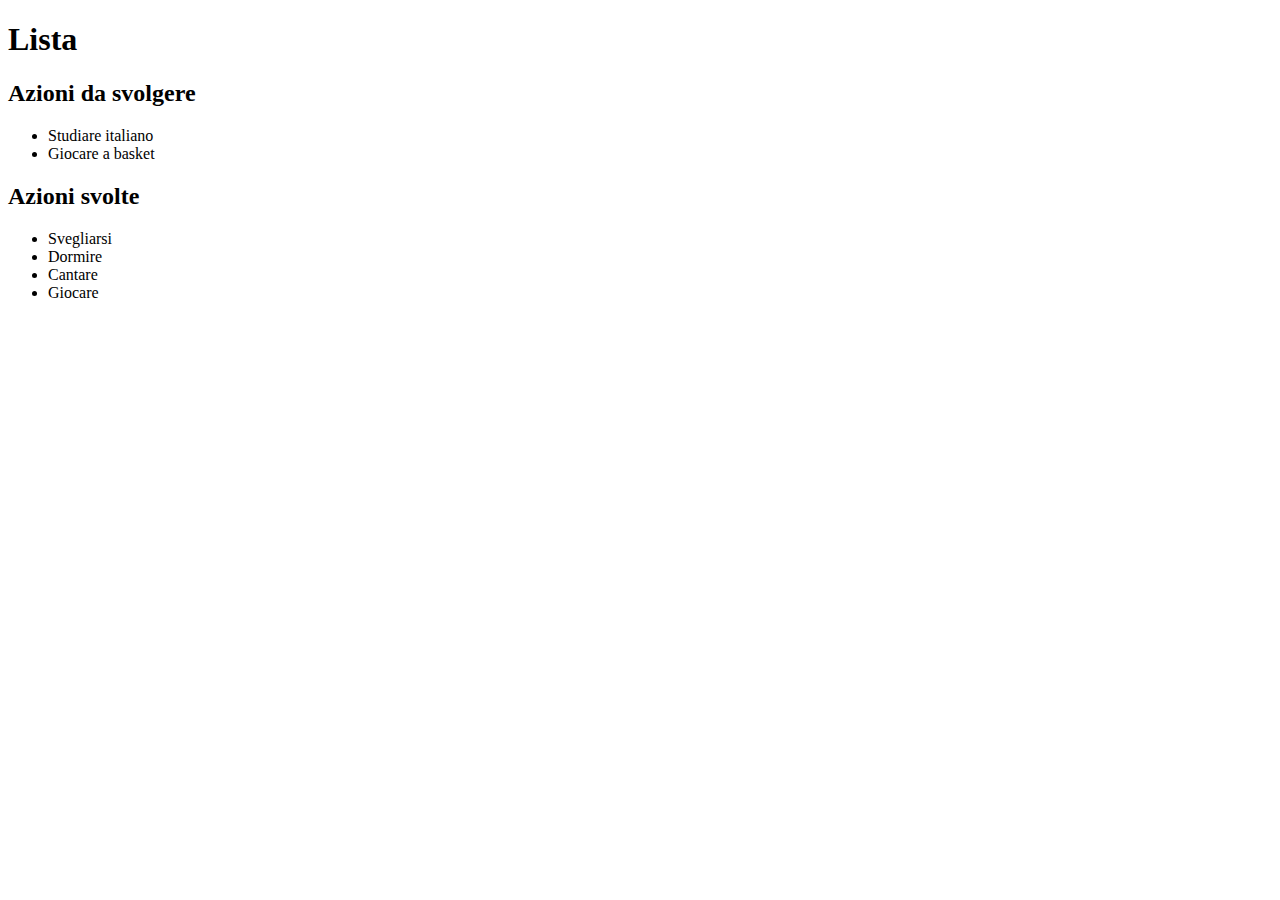
<file: Siti/1/index.html>
<!DOCTYPE html>
<html lang="it">
    <head> 
        <meta charset="UTF-8">
        <meta name="viewport" content="width=device-width, initial-scale=1.0">
        <title>To do list</title>
    </head>
    <body>
        <h1>Lista</h1>

        <h2>Azioni da svolgere</h2>

        <ul id="ul-not-done"></ul>

        <h2>Azioni svolte</h2>

        <ul id="ul-done"></ul>
    
    </body>
    <script src="./gestioneTasks.js"></script>
</html>
</file>
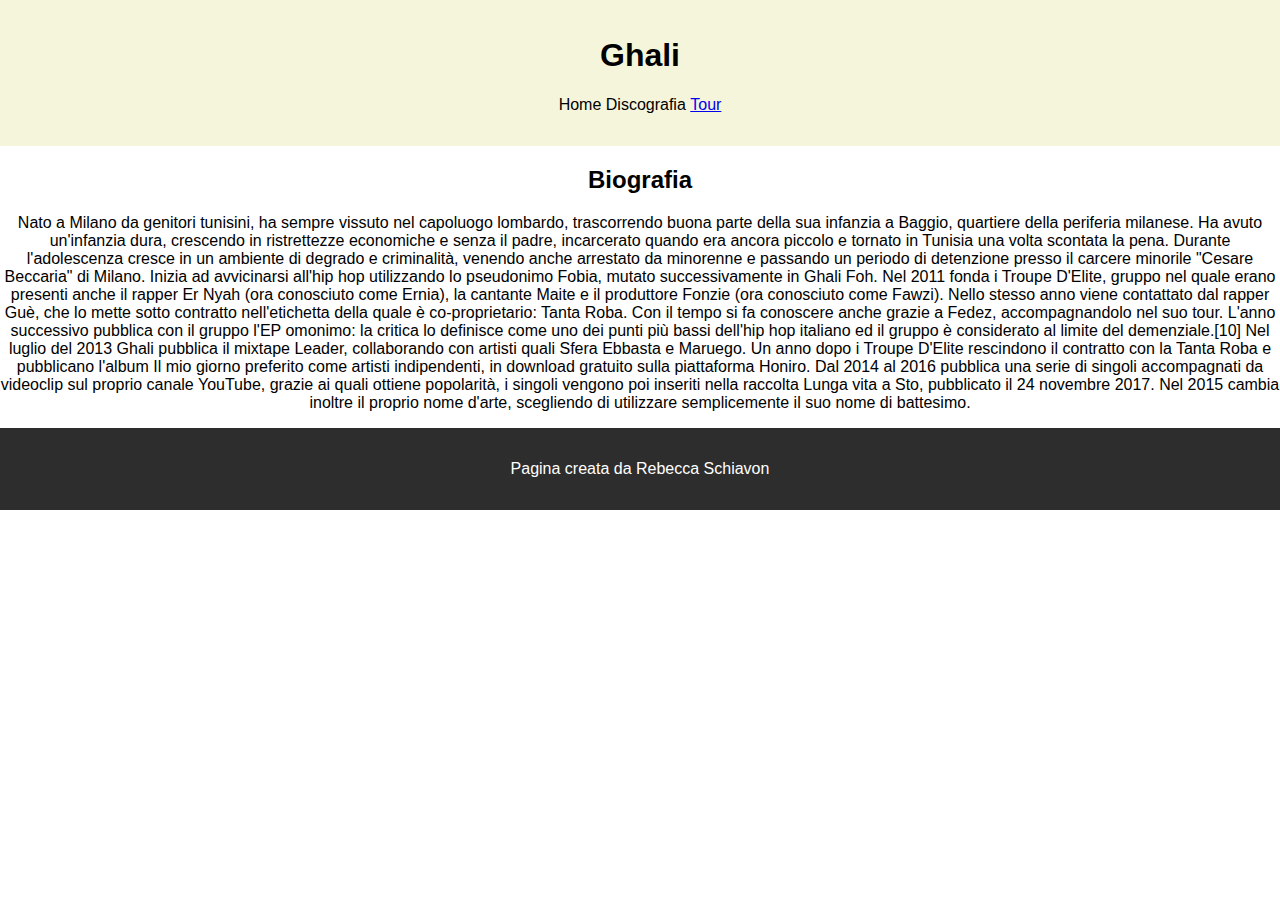
<file: Siti/3/index.html>
<!DOCTYPE html>
<html lang="it">
    <head>
        <meta charset="UTF-8">
        <meta name="viewport" content="width=device-width, initial-scale=1.0">
        <title>Ghali</title>
        <link rel="stylesheet" href="./style/desktop.css">
    </head>

    <body>
        <header>
            <h1>Ghali</h1>
            <ul>
                <li>Home</li>
                <li>Discografia</li>
                <li><a href="./tour.html">Tour</a></li>
            </ul>
        </header>
        <section>
            <h2>Biografia</h2>
            <p>Nato a Milano da genitori tunisini, ha sempre vissuto nel capoluogo lombardo, trascorrendo buona parte della sua infanzia a Baggio, quartiere della periferia milanese. Ha avuto un'infanzia dura, crescendo in ristrettezze economiche e senza il padre, incarcerato quando era ancora piccolo e tornato in Tunisia una volta scontata la pena. Durante l'adolescenza cresce in un ambiente di degrado e criminalità, venendo anche arrestato da minorenne e passando un periodo di detenzione presso il carcere minorile "Cesare Beccaria" di Milano.

                Inizia ad avvicinarsi all'hip hop utilizzando lo pseudonimo Fobia, mutato successivamente in Ghali Foh. Nel 2011 fonda i Troupe D'Elite, gruppo nel quale erano presenti anche il rapper Er Nyah (ora conosciuto come Ernia), la cantante Maite e il produttore Fonzie (ora conosciuto come Fawzi). Nello stesso anno viene contattato dal rapper Guè, che lo mette sotto contratto nell'etichetta della quale è co-proprietario: Tanta Roba. Con il tempo si fa conoscere anche grazie a Fedez, accompagnandolo nel suo tour. L'anno successivo pubblica con il gruppo l'EP omonimo: la critica lo definisce come uno dei punti più bassi dell'hip hop italiano ed il gruppo è considerato al limite del demenziale.[10] Nel luglio del 2013 Ghali pubblica il mixtape Leader, collaborando con artisti quali Sfera Ebbasta e Maruego. Un anno dopo i Troupe D'Elite rescindono il contratto con la Tanta Roba e pubblicano l'album Il mio giorno preferito come artisti indipendenti, in download gratuito sulla piattaforma Honiro.
                
                Dal 2014 al 2016 pubblica una serie di singoli accompagnati da videoclip sul proprio canale YouTube, grazie ai quali ottiene popolarità, i singoli vengono poi inseriti nella raccolta Lunga vita a Sto, pubblicato il 24 novembre 2017. Nel 2015 cambia inoltre il proprio nome d'arte, scegliendo di utilizzare semplicemente il suo nome di battesimo.</p>
        </section>
        <footer>
            <p>Pagina creata da Rebecca Schiavon</p>
        </footer>
    </body>
</html>
</file>
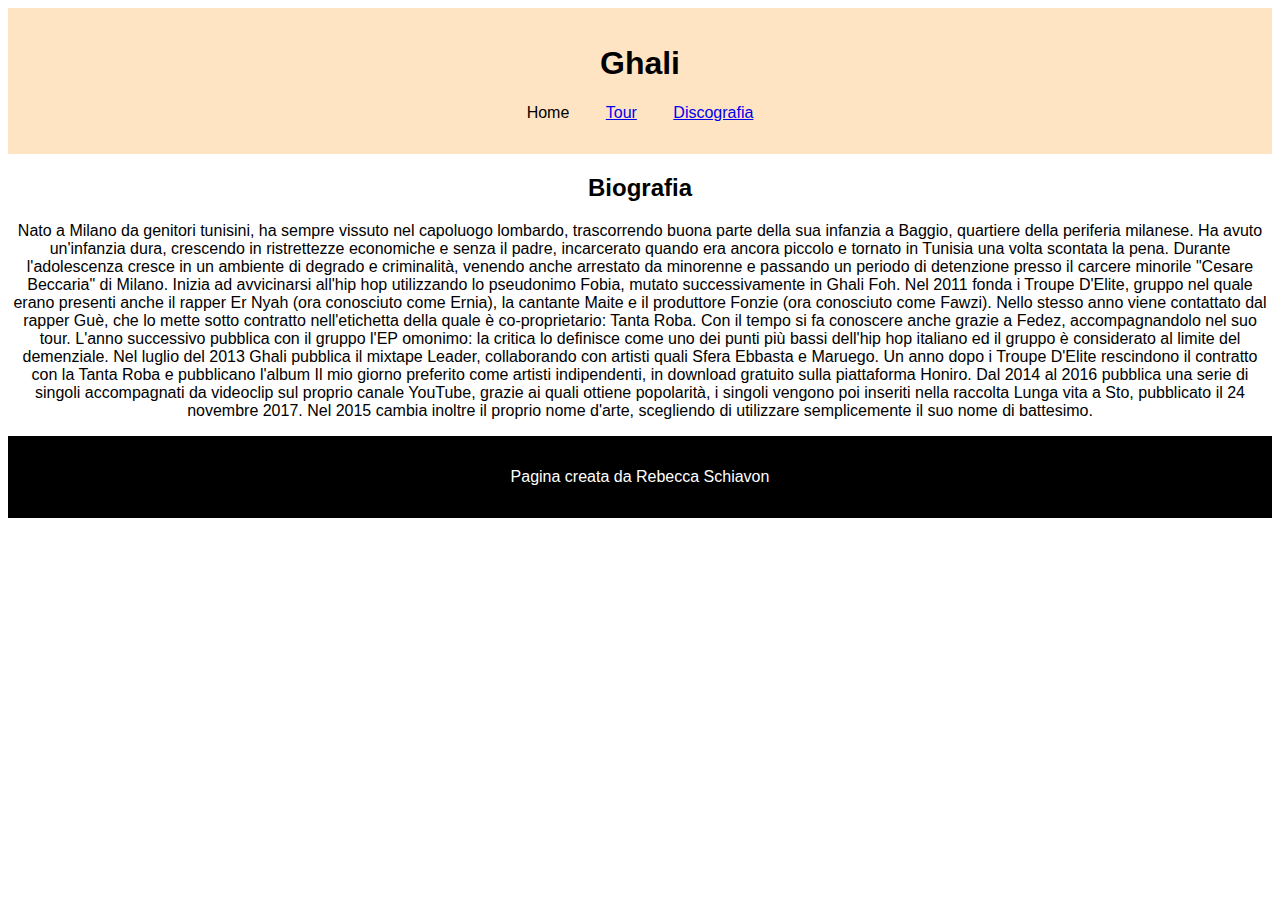
<file: Siti/4/index.html>
<!DOCTYPE html>
<html lang="it">
    <head>
        <meta charset="UTF-8">
        <meta name="viewport" content="width=device-width, initial-scale=1.0">
        <title>Ghali</title>
        <link rel="stylesheet" href="./stile.css">
    </head>

    <body>
        <header>
            <h1>Ghali</h1>
            <ul>
                <li>Home</li>
                <li><a href="./tour.html">Tour</a></li>
                <li><a href="./discografia.html">Discografia</a></li>
            </ul>
        </header>

        <section>
            <h2>Biografia</h2>

            <p>Nato a Milano da genitori tunisini, ha sempre vissuto nel capoluogo lombardo, trascorrendo buona parte della sua infanzia a Baggio, quartiere della periferia milanese. Ha avuto un'infanzia dura, crescendo in ristrettezze economiche e senza il padre, incarcerato quando era ancora piccolo e tornato in Tunisia una volta scontata la pena. Durante l'adolescenza cresce in un ambiente di degrado e criminalità, venendo anche arrestato da minorenne e passando un periodo di detenzione presso il carcere minorile "Cesare Beccaria" di Milano.

                Inizia ad avvicinarsi all'hip hop utilizzando lo pseudonimo Fobia, mutato successivamente in Ghali Foh. Nel 2011 fonda i Troupe D'Elite, gruppo nel quale erano presenti anche il rapper Er Nyah (ora conosciuto come Ernia), la cantante Maite e il produttore Fonzie (ora conosciuto come Fawzi). Nello stesso anno viene contattato dal rapper Guè, che lo mette sotto contratto nell'etichetta della quale è co-proprietario: Tanta Roba. Con il tempo si fa conoscere anche grazie a Fedez, accompagnandolo nel suo tour. L'anno successivo pubblica con il gruppo l'EP omonimo: la critica lo definisce come uno dei punti più bassi dell'hip hop italiano ed il gruppo è considerato al limite del demenziale. Nel luglio del 2013 Ghali pubblica il mixtape Leader, collaborando con artisti quali Sfera Ebbasta e Maruego. Un anno dopo i Troupe D'Elite rescindono il contratto con la Tanta Roba e pubblicano l'album Il mio giorno preferito come artisti indipendenti, in download gratuito sulla piattaforma Honiro.
                
                Dal 2014 al 2016 pubblica una serie di singoli accompagnati da videoclip sul proprio canale YouTube, grazie ai quali ottiene popolarità, i singoli vengono poi inseriti nella raccolta Lunga vita a Sto, pubblicato il 24 novembre 2017. Nel 2015 cambia inoltre il proprio nome d'arte, scegliendo di utilizzare semplicemente il suo nome di battesimo.
            </p>

        </section>

        <footer>
            <p>Pagina creata da Rebecca Schiavon</p>
        </footer>
        
    </body>

</html>
</file>
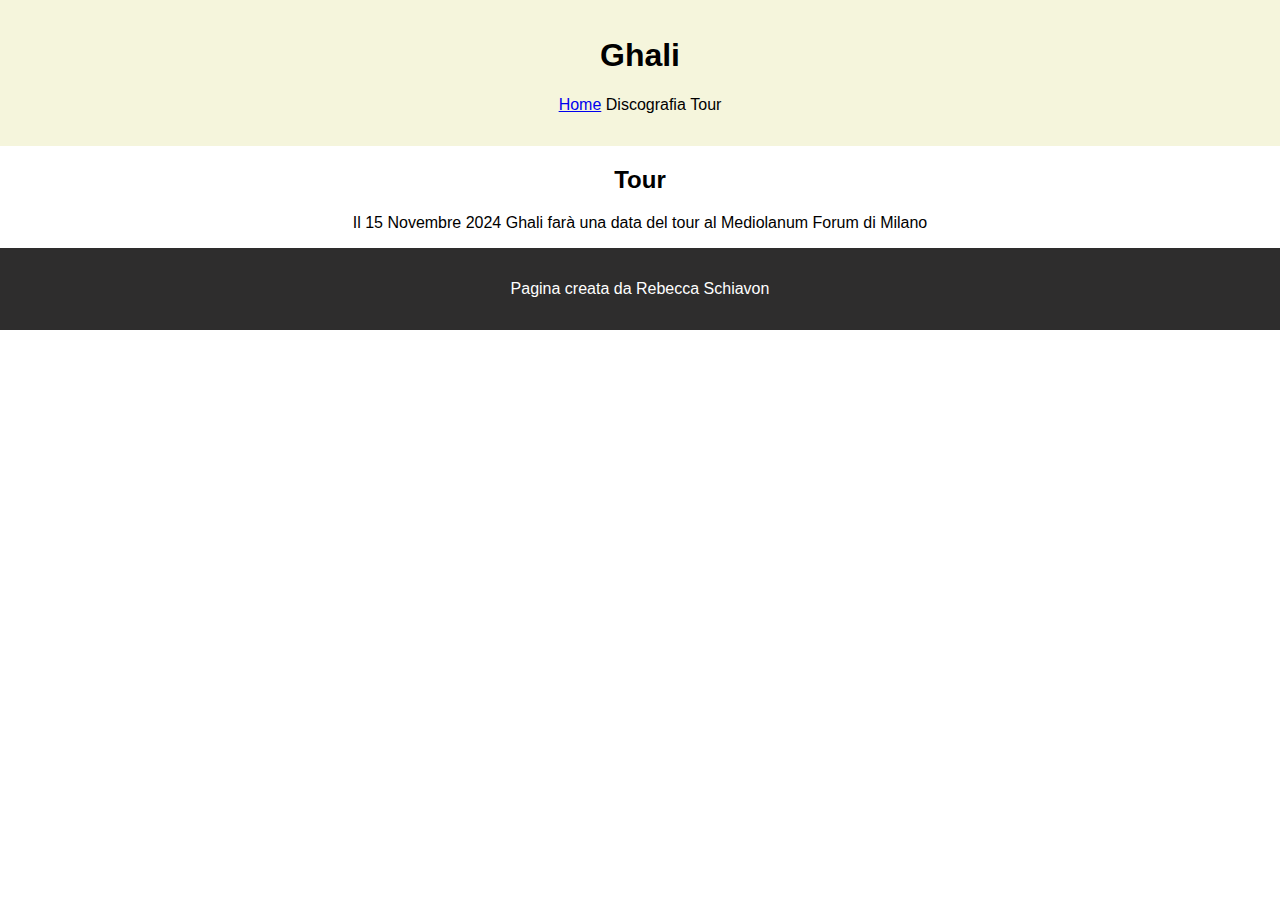
<file: Siti/3/tour.html>
<!DOCTYPE html>
<html lang="it">
    <head>
        <meta charset="UTF-8">
        <meta name="viewport" content="width=device-width, initial-scale=1.0">
        <title>Ghali</title>
        <link rel="stylesheet" href="./style/desktop.css">
    </head>

    <body>
        <header>
            <h1>Ghali</h1>
            <ul>
                <li><a href="./index.html">Home</a></li>
                <li>Discografia</li>
                <li>Tour</li>
            </ul>
        </header>
        <section>
            <h2>Tour</h2>
            <p> Il 15 Novembre 2024 Ghali farà una data del tour al Mediolanum Forum di Milano</p>       

        </section>
        <footer>
            <p>Pagina creata da Rebecca Schiavon</p>
        </footer>
    </body>
</html>
</file>
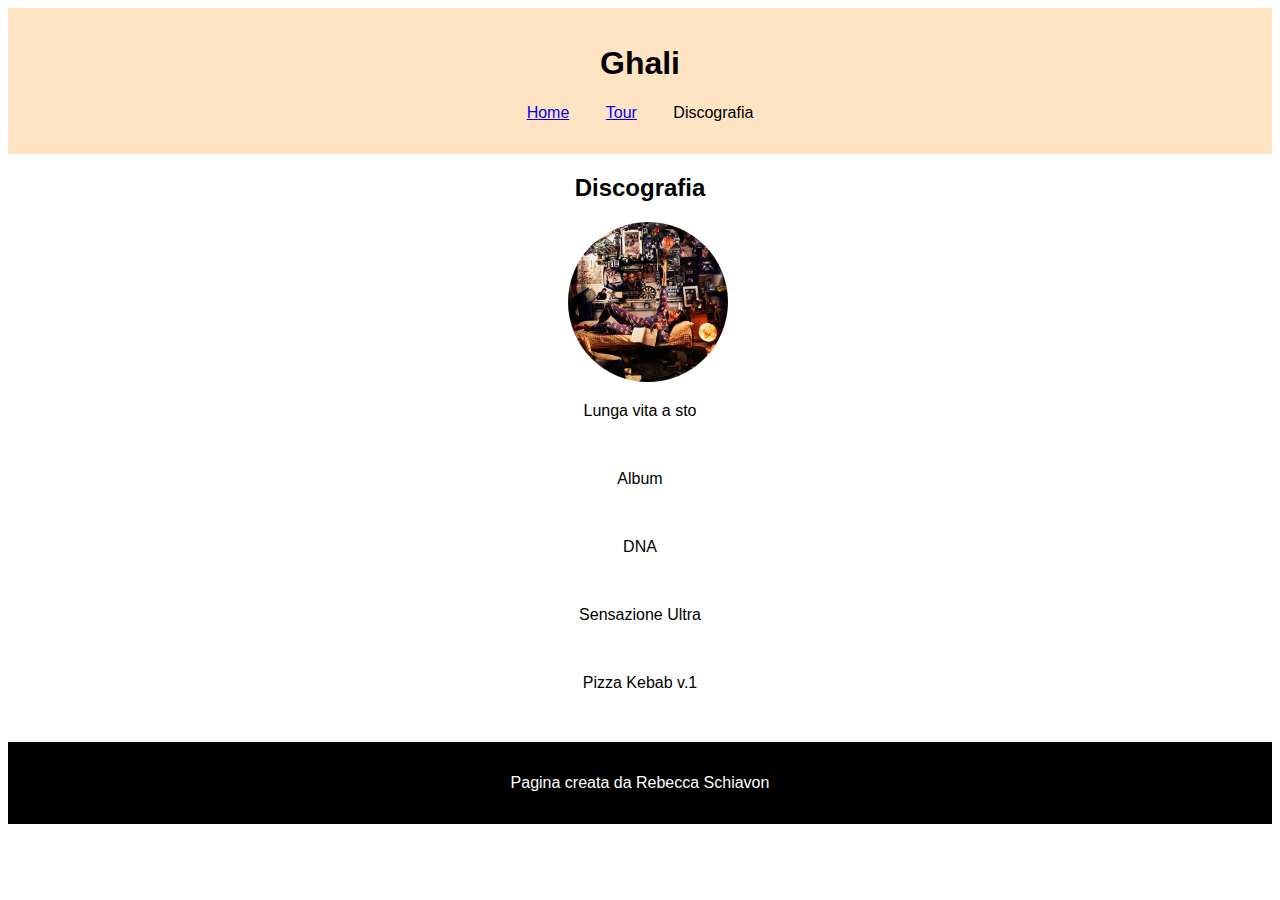
<file: Siti/4/discografia.html>
<!DOCTYPE html>
<html lang="it">
    <head>
        <meta charset="UTF-8">
        <meta name="viewport" content="width=device-width, initial-scale=1.0">
        <title>Ghali</title>
        <link rel="stylesheet" href="./stile.css">
    </head>

    <body>
        <header>
            <h1>Ghali</h1>
            <ul>
                <li><a href="./index.html">Home</a></li>
                <li><a href="./tour.html">Tour</a></li>
                <li>Discografia</li>
            </ul>
        </header>

        <section>
            <h2>Discografia</h2>
            <ul>
                <li>
                    <img src="./immagini/1.jpg">
                    <p>Lunga vita a sto</p>
                </li>
                <li>
                    <p>Album</p>
                </li>
                <li>
                    <p>DNA</p>
                </li>
                <li>
                    <p>Sensazione Ultra</p>
                </li>
                <li>
                    <p>Pizza Kebab v.1</p>
                </li>
            </ul>

        </section>

        <footer>
            <p>Pagina creata da Rebecca Schiavon</p>
        </footer>
        
    </body>

</html>
</file>
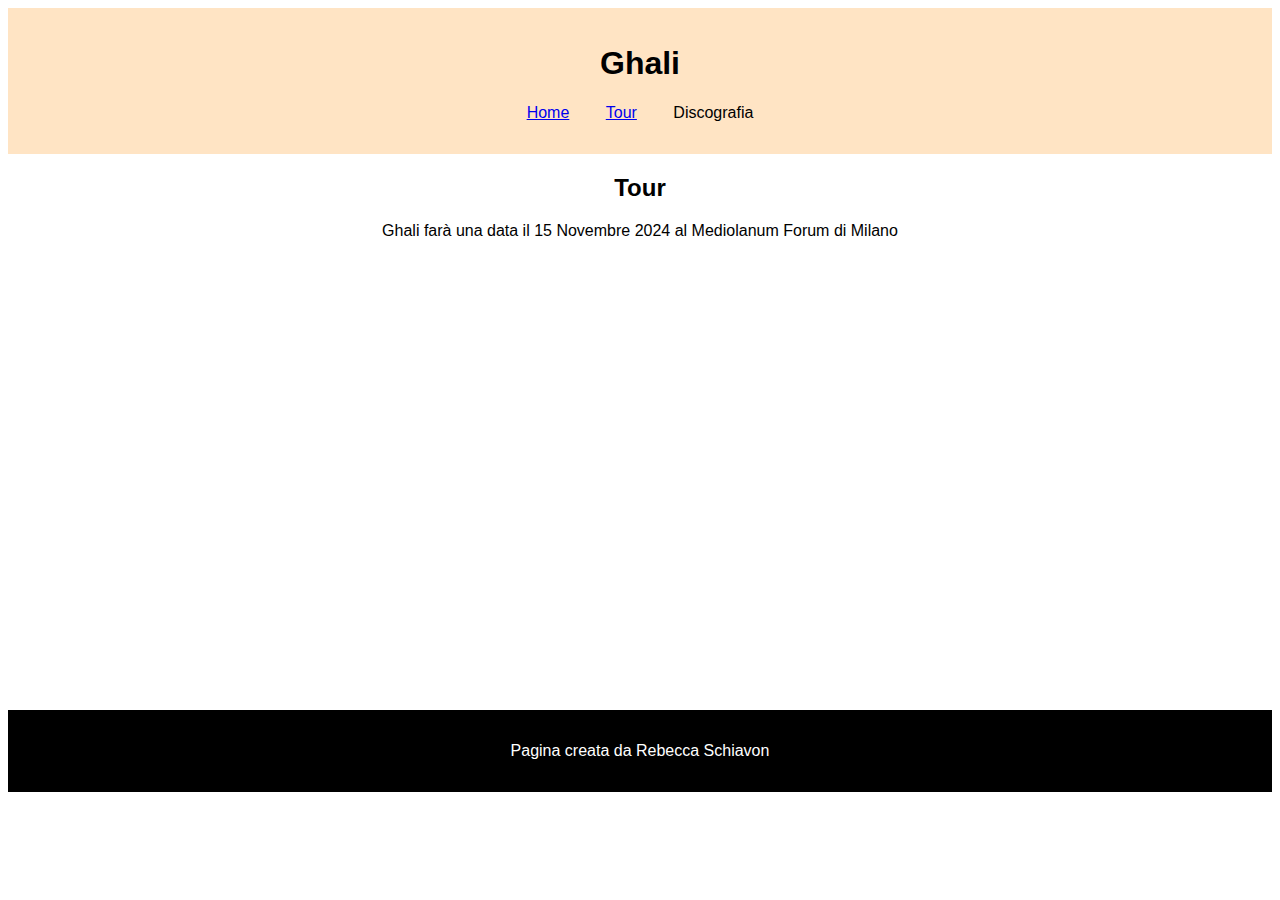
<file: Siti/4/tour.html>
<!DOCTYPE html>
<html lang="it">
    <head>
        <meta charset="UTF-8">
        <meta name="viewport" content="width=device-width, initial-scale=1.0">
        <title>Ghali</title>
        <link rel="stylesheet" href="./stile.css">
    </head>

    <body>
        <header>
            <h1>Ghali</h1>
            <ul>
                <li><a href="./index.html">Home</a></li>
                <li><a href="./tour.html">Tour</a></li>
                <li>Discografia</li>
            </ul>
        </header>

        <section>
            <h2>Tour</h2>

            <p>Ghali farà una data il 15 Novembre 2024 al Mediolanum Forum di Milano</p>

            <iframe src="https://www.google.com/maps/embed?pb=!1m18!1m12!1m3!1d5602.786190065447!2d9.139719776922997!3d45.40141217107303!2m3!1f0!2f0!3f0!3m2!1i1024!2i768!4f13.1!3m3!1m2!1s0x4786c3087f24ab5d%3A0x6cbf33cb191a7f9b!2sUnipol%20Forum!5e0!3m2!1sit!2sit!4v1731509902458!5m2!1sit!2sit" width="600" height="450" style="border:0;" allowfullscreen="" loading="lazy" referrerpolicy="no-referrer-when-downgrade"></iframe>

        </section>

        <footer>
            <p>Pagina creata da Rebecca Schiavon</p>
        </footer>
        
    </body>

</html>
</file>
<file: Siti/3/style/desktop.css>
body {
    font-family: 'Arial', sans-serif;
    text-align: center;
    margin: 0;
}

header {
    background-color: beige;
    padding: 1em;
}

ul {
    list-style-type: none;
    padding-left: 0;
}
ul li {
    display: inline;
}

footer {
    background-color: rgb(46, 45, 45);
    color: white;
    padding: 1em;
}
</file>
<file: Siti/4/stile.css>
body {
    font-family: 'Arial', sans-serif;
    text-align: center;
}

header {
    background-color: bisque;
    padding: 1em;
}

ul {
    list-style-type: none;
    padding: 0;
}

li {
    display: inline;
    margin: 1em;
}

footer {
    background-color: black;
    color: white;
    padding: 1em;
}

img {
    width: 10em;
    border-radius: 8em;
}
</file>
